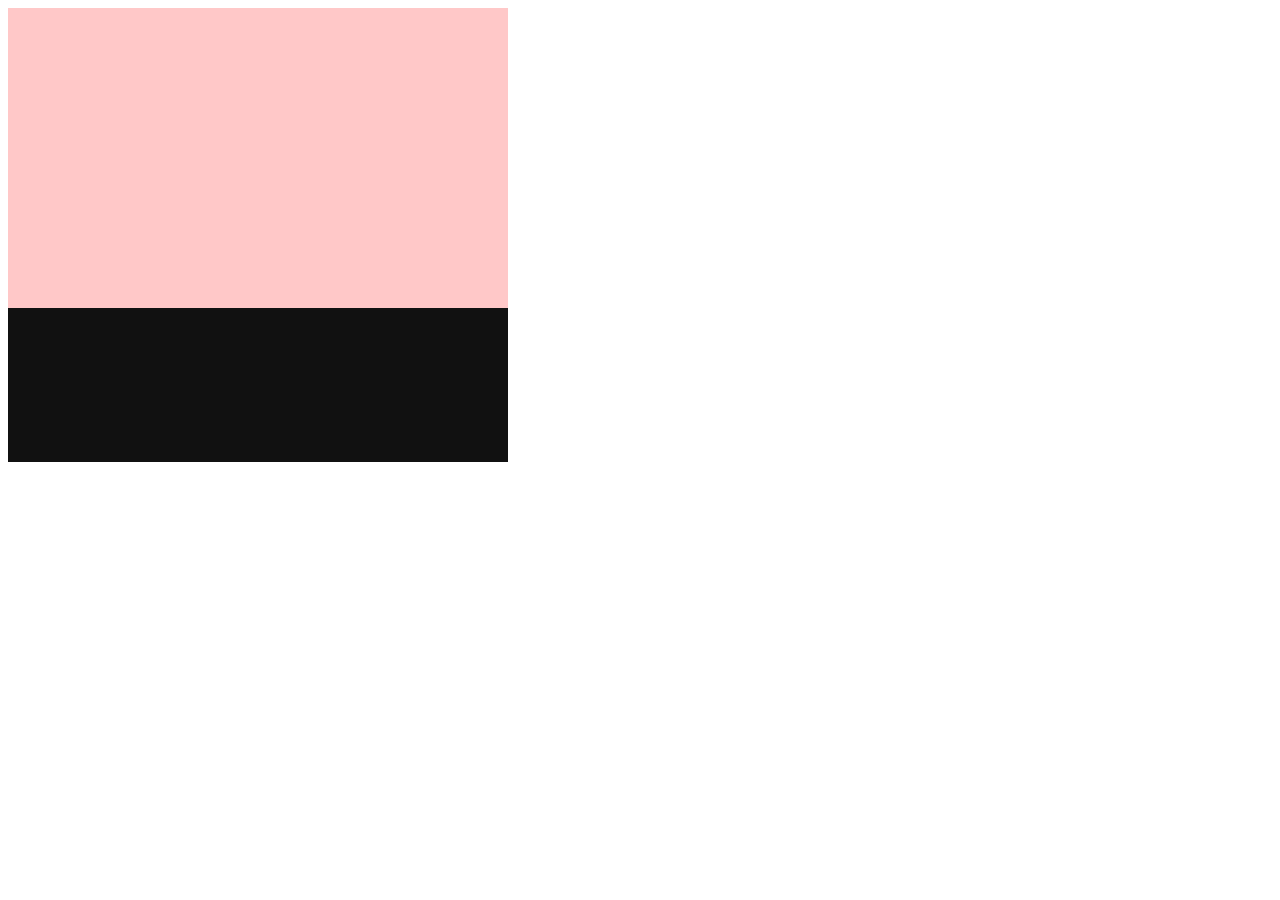
<file: web_exp/canvas-pos.html>
<!DOCTYPE html>
<html xmlns="http://www.w3.org/1999/xhtml">
<head>
    <style type="text/css">
        #d{background-color:#111;margin-top:-150px;z-index:999999;}
    </style>
    <script type="text/javascript">
        function load() {
            var c = document.getElementById("c").getContext("2d");
            c.fillStyle = "rgba(255, 200, 200, 1)";
            c.fillRect(0, 0, c.canvas.width, c.canvas.height);
        }
    </script>
</head>
<body onload="load()">
    <canvas id="c" width="500" height="300"></canvas>
    <div id="d" style="width:500px;height:300px"></div>
</body>
</html>
</file>
